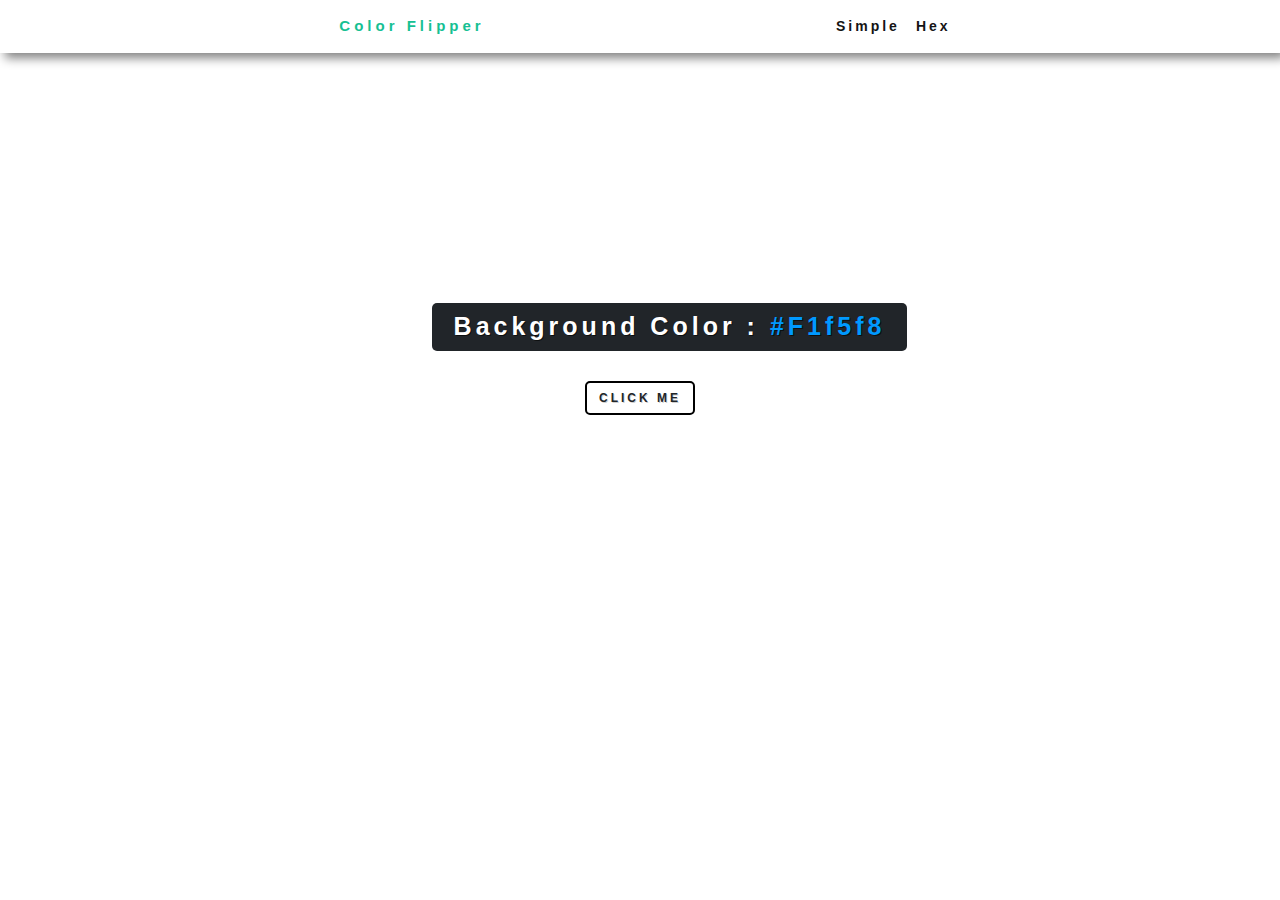
<file: Color Flipper/index.html>
<!DOCTYPE html>
<html lang="en">
<head>
    <meta charset="UTF-8">
    <meta http-equiv="X-UA-Compatible" content="IE=edge">
    <meta name="viewport" content="width=device-width, initial-scale=1.0">
    <title>Color Flipper || Hex</title>
    <!--CSS-->
    <link rel="stylesheet" href="https://cdn.jsdelivr.net/npm/bootstrap@5.0.2/dist/css/bootstrap.min.css">
    <link rel="stylesheet" href="index.css">
</head>

<body>
    <!-- Navbar -->
    <nav id = "navbar" class="navbar navbar-expand-lg navbar-light bg-light">
        <div class="container-fluid">
          <a class="navbar-brand" href="#">Color Flipper</a>
          <button class="navbar-toggler" type="button" data-bs-toggle="collapse" data-bs-target="#navbarNavAltMarkup" aria-controls="navbarNavAltMarkup" aria-expanded="false" aria-label="Toggle navigation">
            <span class="navbar-toggler-icon"></span>
          </button>
          <div class="collapse navbar-collapse" id="navbarNavAltMarkup">
            <div class="navbar-nav">
                <a class="nav-link active" aria-current="page" href="simple.html">Simple</a>
                <a class="nav-link active" aria-current="page" href="hex.html">Hex</a>
            </div>
          </div>
        </div>
    </nav>
    <!-- Homepage -->
    <div class="container">
        <div id="color">Background Color : <span style="color:rgb(0, 153, 255)" id="colorCode">#F1f5f8</span></div> 
        <button id = btn type="button" class="btn btn-outline-dark" onclick="changeBackgroundFinite()">CLICK ME</button>
    </div>
    <!--JS-->
    <script src="https://code.jquery.com/jquery-3.4.1.slim.min.js"></script>
    <script src="https://maxcdn.bootstrapcdn.com/bootstrap/3.4.1/js/bootstrap.min.js"></script>
    <script src="index.js"></script>
</body>
</html>
</file>
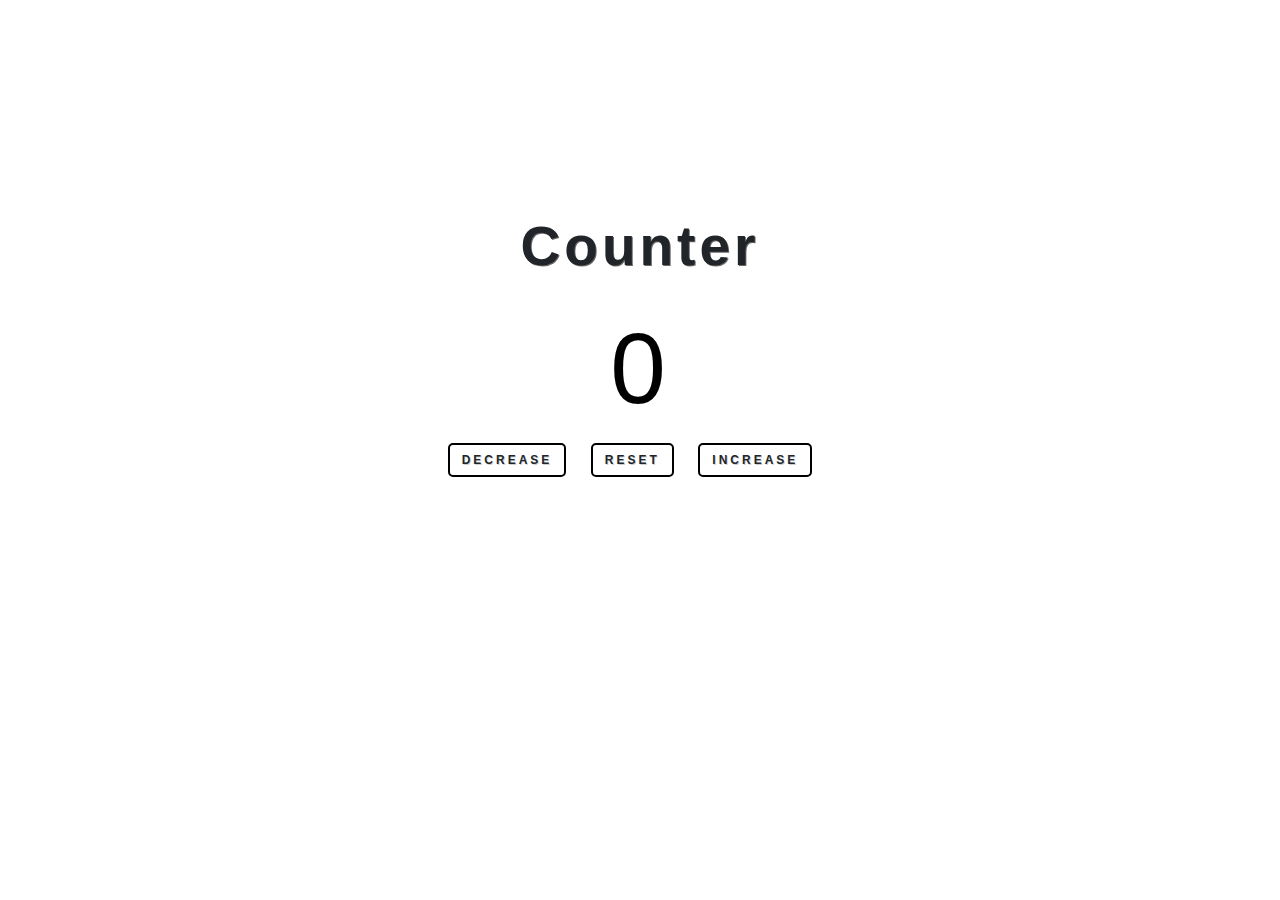
<file: Counter/index.html>
<!DOCTYPE html>
<html lang="en">
<head>
    <meta charset="UTF-8">
    <meta http-equiv="X-UA-Compatible" content="IE=edge">
    <meta name="viewport" content="width=device-width, initial-scale=1.0">
    <title>Counter</title>
    <!--CSS-->
    <link rel="stylesheet" href="https://cdn.jsdelivr.net/npm/bootstrap@5.0.2/dist/css/bootstrap.min.css">
    <link rel="stylesheet" href="index.css">
</head>

<body>
    <!-- Homepage -->
    <div class="container">
        <div id="color">Counter</div> 
        <div id="number">0</div>
        <button id = btn type="button" class="btn btn-outline-dark" onclick="decrease()">DECREASE</button>
        <button id = btn type="button" class="btn btn-outline-dark" onclick="reset()">RESET</button>
        <button id = btn type="button" class="btn btn-outline-dark" onclick="increase()">INCREASE</button>
    </div>
    <!--JS-->
    <script src="https://code.jquery.com/jquery-3.4.1.slim.min.js"></script>
    <script src="https://maxcdn.bootstrapcdn.com/bootstrap/3.4.1/js/bootstrap.min.js"></script>
    <script src="index.js"></script>
</body>
</html>
</file>
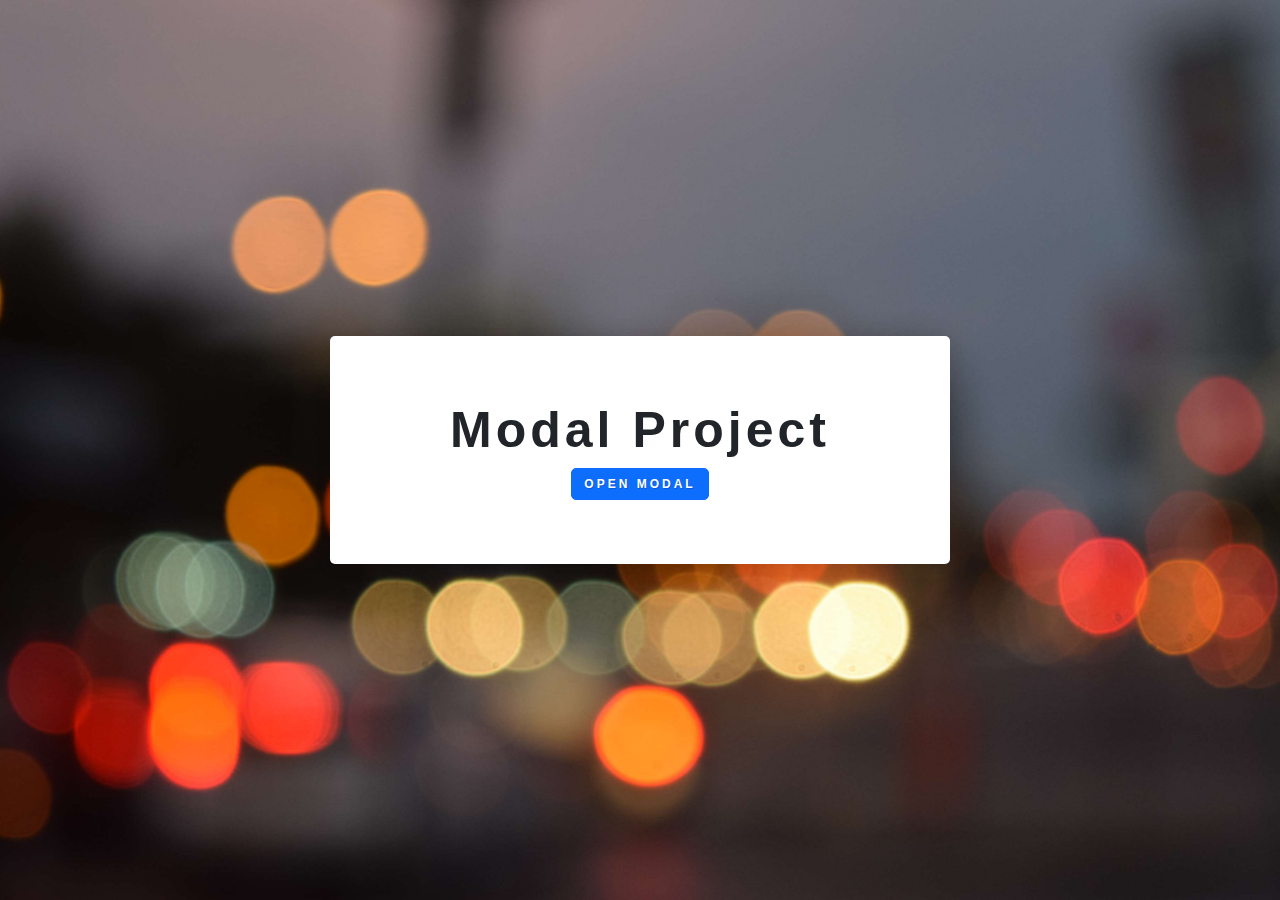
<file: Modal Window/index.html>
<!DOCTYPE html>
<html lang="en">
<head>
  <meta charset="UTF-8" />
  <meta name="viewport" content="width=device-width, initial-scale=1.0" />
  <title>Modal</title>
  <!--CSS-->
  <link rel="stylesheet" href="https://cdnjs.cloudflare.com/ajax/libs/font-awesome/5.14.0/css/all.min.css"/>
  <link rel="stylesheet" href="https://cdn.jsdelivr.net/npm/bootstrap@5.0.2/dist/css/bootstrap.min.css">
  <link rel="stylesheet" href="index.css"/>
</head>
<body>
    <!-- Homepage -->
    <header class="hero">
      <div class="banner">
        <h1>Modal Project</h1>
        <button id="btn" type="button" class="btn btn-primary">OPEN MODAL</button>
      </div>
    </header>
    <!-- Modal Window -->
    <div class="modal-overlay">
      <div class="modal-container">
        <h3>modal content</h3>
        <button class="close-btn"><i class="fas fa-times"></i></button>
      </div>
    </div>
    <!--JS-->
    <script src="index.js"></script>
</body>
</html>
</file>
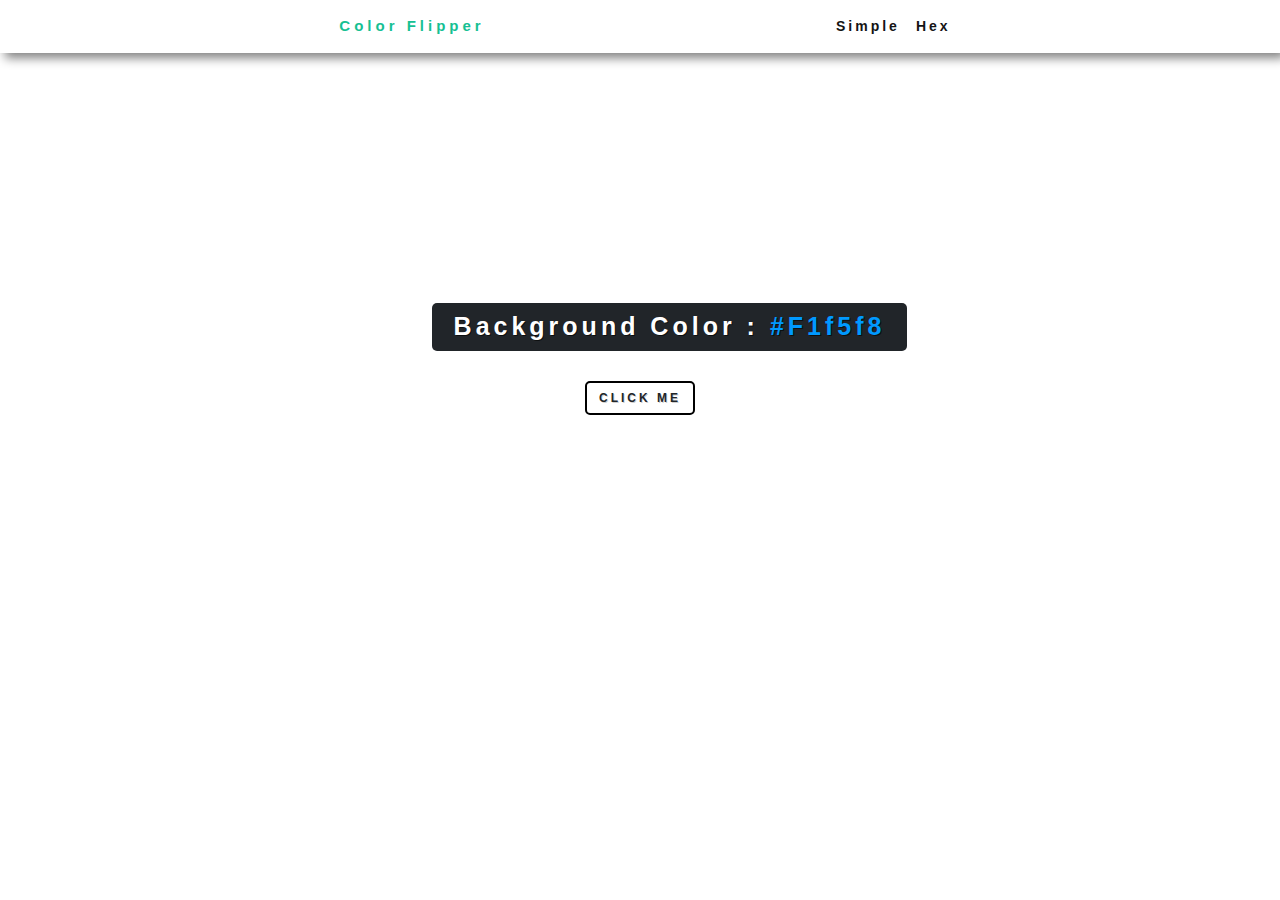
<file: Color Flipper/hex.html>
<!DOCTYPE html>
<html lang="en">
<head>
    <meta charset="UTF-8">
    <meta http-equiv="X-UA-Compatible" content="IE=edge">
    <meta name="viewport" content="width=device-width, initial-scale=1.0">
    <title>Color Flipper || Hex</title>
    <!--CSS-->
    <link rel="stylesheet" href="https://cdn.jsdelivr.net/npm/bootstrap@5.0.2/dist/css/bootstrap.min.css">
    <link rel="stylesheet" href="index.css">
</head>

<body>
    <!-- Navbar -->
    <nav id = "navbar" class="navbar navbar-expand-lg navbar-light bg-light">
        <div class="container-fluid">
          <a class="navbar-brand" href="#">Color Flipper</a>
          <button class="navbar-toggler" type="button" data-bs-toggle="collapse" data-bs-target="#navbarNavAltMarkup" aria-controls="navbarNavAltMarkup" aria-expanded="false" aria-label="Toggle navigation">
            <span class="navbar-toggler-icon"></span>
          </button>
          <div class="collapse navbar-collapse" id="navbarNavAltMarkup">
            <div class="navbar-nav">
                <a class="nav-link active" aria-current="page" onclick="changeBackgroundFinite()" href="simple.html">Simple</a>
                <a class="nav-link active" aria-current="page" onclick="changeBackgroundInfinite()" href="hex.html">Hex</a>
            </div>
          </div>
        </div>
    </nav>
    <!-- Homepage -->
    <div class="container">
        <div id="color">Background Color : <span style="color:rgb(0, 153, 255)" id="colorCode">#F1f5f8</span></div> 
        <button id = btn type="button" class="btn btn-outline-dark" onclick="changeBackgroundInfinite()">CLICK ME</button>
    </div>
    <!--JS-->
    <script src="https://code.jquery.com/jquery-3.4.1.slim.min.js"></script>
    <script src="https://maxcdn.bootstrapcdn.com/bootstrap/3.4.1/js/bootstrap.min.js"></script>
    <script src="index.js"></script>
</body>
</html>
</file>
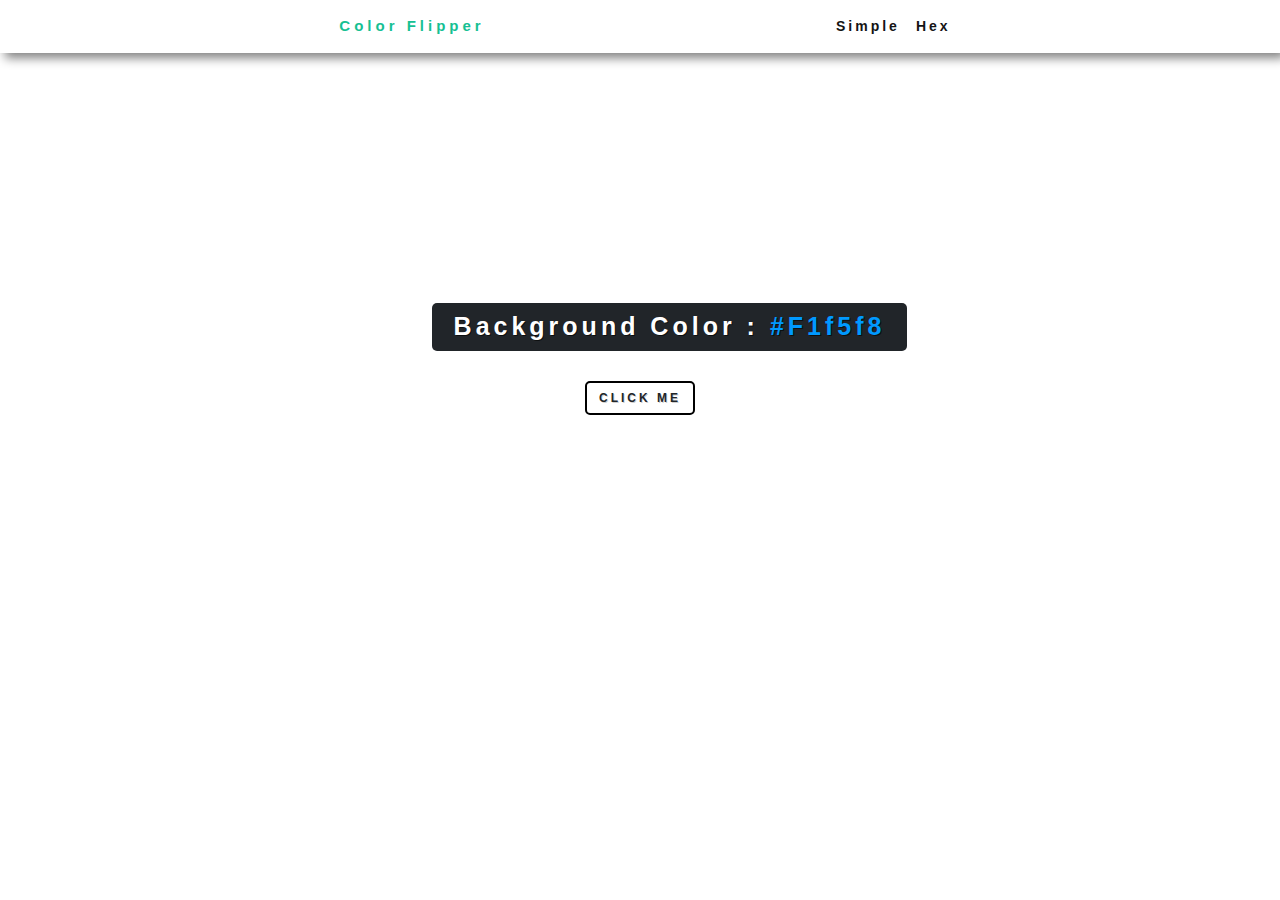
<file: Color Flipper/simple.html>
<!DOCTYPE html>
<html lang="en">
<head>
    <meta charset="UTF-8">
    <meta http-equiv="X-UA-Compatible" content="IE=edge">
    <meta name="viewport" content="width=device-width, initial-scale=1.0">
    <title>Color Flipper || Hex</title>
    <!--CSS-->
    <link rel="stylesheet" href="https://cdn.jsdelivr.net/npm/bootstrap@5.0.2/dist/css/bootstrap.min.css">
    <link rel="stylesheet" href="index.css">
</head>

<body>
    <!-- Navbar -->
    <nav id = "navbar" class="navbar navbar-expand-lg navbar-light bg-light">
        <div class="container-fluid">
          <a class="navbar-brand" href="#">Color Flipper</a>
          <button class="navbar-toggler" type="button" data-bs-toggle="collapse" data-bs-target="#navbarNavAltMarkup" aria-controls="navbarNavAltMarkup" aria-expanded="false" aria-label="Toggle navigation">
            <span class="navbar-toggler-icon"></span>
          </button>
          <div class="collapse navbar-collapse" id="navbarNavAltMarkup">
            <div class="navbar-nav">
                <a class="nav-link active" aria-current="page" onclick="changeBackgroundFinite()" href="simple.html">Simple</a>
                <a class="nav-link active" aria-current="page" onclick="changeBackgroundInfinite()" href="hex.html">Hex</a>
            </div>
          </div>
        </div>
    </nav>
    <!-- Homepage -->
    <div class="container">
        <div id="color">Background Color : <span style="color:rgb(0, 153, 255)" id="colorCode">#F1f5f8</span></div> 
        <button id = btn type="button" class="btn btn-outline-dark" onclick="changeBackgroundFinite()">CLICK ME</button>
    </div>
    <!--JS-->
    <script src="https://code.jquery.com/jquery-3.4.1.slim.min.js"></script>
    <script src="https://maxcdn.bootstrapcdn.com/bootstrap/3.4.1/js/bootstrap.min.js"></script>
    <script src="index.js"></script>
</body>
</html>
</file>
<file: Color Flipper/index.css>
body {
    font-family:  "Open Sans", sans-serif;
    background-color:auto;
}
/** HEADER **/
#navbar {
    background-color: white !important;
    box-shadow: 5px 5px 10px grey;
}
.navbar-brand{
    text-align: center;
    width: 800px;
    letter-spacing: 4px;
    font-size:15px;
    font-weight: bolder;
    color: rgb(22, 192, 147) !important;
}
.nav-link{
    text-align: center;
    letter-spacing: 3px;
    font-size:14px;
    font-weight: bolder;
    color: rgb(20, 20, 20) !important;
}
/** HOMEPAGE **/
.container{
    text-align: center;
}
#color{
    letter-spacing: 4px;
    font-weight: bold;
    font-size: 25px;
    margin:250px 350px 30px ;
    padding:5px;
    width:475px;
    background-color: #212529;
    color:white;   
    border-radius: 5px;
    text-shadow: 1px 1px rgba(0, 0, 0, 0.597);
}
#btn{
    letter-spacing: 3px;
    font-weight: bold;
    font-size: 12px;
    border:2px solid black;
    border-radius: 5px;
    text-shadow: 1px 1px rgba(0, 0, 0, 0.200);
}
#btn:hover{
    letter-spacing: 3px;
    font-weight: bold;
    font-size: 12px;
    border-radius: 5px;
    text-shadow: 1px 1px rgba(0, 0, 0, 0.597);
}
</file>
<file: Counter/index.css>
body {
    font-family:  "Open Sans", sans-serif;
}
/** HOMEPAGE **/
.container{
    text-align: center;
}
#color{
    letter-spacing: 4px;
    font-weight: bold;
    font-size: 55px;
    margin:200px 350px 0px ;
    padding:5px;
    border-radius: 5px;
    text-shadow: 1px 1px rgba(0, 0, 0, 0.597);
}
#number{
    letter-spacing: 4px;
    font-size: 100px;
    border-radius: 5px;
    text-shadow: 1px 1px rgba(0, 0, 0, 0);    
    color:black;
}
#btn{
    letter-spacing: 3px;
    font-weight: bold;
    font-size: 12px;
    border:2px solid black;
    border-radius: 5px;
    margin:0px 20px 0px 0px;
    text-shadow: 1px 1px rgba(0, 0, 0, 0.200);
}
#btn:hover{
    letter-spacing: 3px;
    font-weight: bold;
    font-size: 12px;
    border-radius: 5px;
    text-shadow: 1px 1px rgba(0, 0, 0, 0.597);
}
</file>
<file: Modal Window/index.css>
body {
  font-family:  "Open Sans", sans-serif;
  background-color:auto;
}
h1 {
  letter-spacing: 4px;
  font-weight: bold;
  font-size: 50px;
}
.hero {
  height: 100vh;
  background: url("backgroundImage.jpg") center/cover no-repeat;
  display: grid;
  place-items: center;
}
.banner {
  padding: 64px 0px;
  border-radius: 5px;
  box-shadow: 0 5px 15px rgba(0, 0, 0, 0.1);
  text-align: center;
  width: 620px;
  background: white;
}
#btn{
  letter-spacing: 3px;
  font-weight: bold;
  font-size: 12px;
  border-radius: 5px;
  text-shadow: 1px 1px rgba(0, 0, 0, 0.200);
}
#btn:hover{
  letter-spacing: 3px;
  font-weight: bold;
  font-size: 12px;
  border-radius: 5px;
  text-shadow: 1px 1px rgba(0, 0, 0, 0.597);
}
.modal-overlay {
  position: fixed;
  top: 0;
  left: 0;
  width: 100%;
  height: 100%;
  background: rgba(73, 166, 233, 0.5);
  display: grid;
  place-items: center;
  visibility: hidden;
  z-index: -10;
}
/* OPEN/CLOSE MODAL */
.open-modal {
  visibility: visible;
  z-index: 10;
}
.modal-container {
  background: white;
  border-radius: 5px;
  width: 90vw;
  height: 30vh;
  width: 620px;
  text-align: center;
  display: grid;
  place-items: center;
  position: relative;
}
.close-btn {
  position: absolute;
  top: 1rem;
  right: 1rem;
  font-size: 2rem;
  background: transparent;
  border-color: transparent;
  color: hsl(360, 67%, 44%);
  cursor: pointer;
  transition: all 0.3s linear
}
.close-btn:hover {
  color: hsl(360, 71%, 66%);
  transform: scale(1.3);
}
</file>
